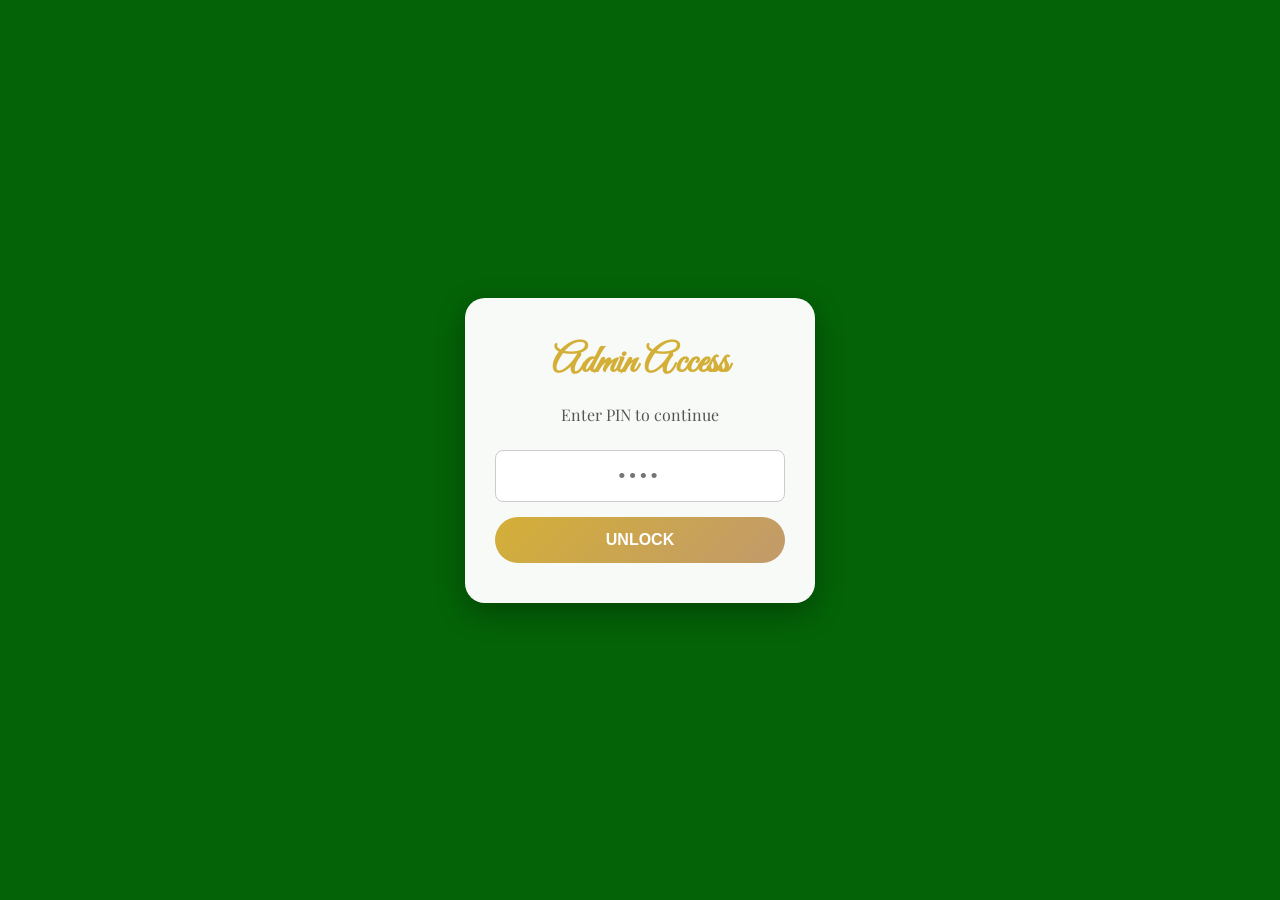
<file: templates/login.html>
<!DOCTYPE html>
<html lang="en">
<head>
    <meta charset="UTF-8">
    <meta name="viewport" content="width=device-width, initial-scale=1.0">
    <title>Admin Login | Nicholas & Christine</title>
    <style>
        @import url('https://fonts.googleapis.com/css2?family=Playfair+Display:wght@400;700&family=Great+Vibes&display=swap');
        :root { --emerald: #046307; --gold: #D4AF37; --white: #FFFFFF; --camel: #C19A6B; }
        body {
            margin: 0;
            font-family: 'Playfair Display', serif;
            background: var(--emerald);
            display: flex;
            align-items: center;
            justify-content: center;
            min-height: 100vh;
        }
        .login-box {
            background: rgba(255,255,255,0.97);
            padding: 40px 30px;
            border-radius: 20px;
            box-shadow: 0 10px 30px rgba(0,0,0,0.3);
            text-align: center;
            width: 90%;
            max-width: 350px;
            box-sizing: border-box;
        }
        .login-box h1 {
            font-family: 'Great Vibes', cursive;
            color: var(--gold);
            font-size: 2.5rem;
            margin: 0 0 5px 0;
        }
        .login-box p { color: #555; margin-bottom: 25px; }
        input[type="password"] {
            width: 100%;
            padding: 14px;
            font-size: 1.2rem;
            letter-spacing: 4px;
            text-align: center;
            border: 1px solid #ccc;
            border-radius: 8px;
            margin-bottom: 15px;
            box-sizing: border-box;
        }
        button {
            background: linear-gradient(135deg, var(--gold), var(--camel));
            color: white;
            border: none;
            padding: 14px 30px;
            font-size: 1rem;
            font-weight: bold;
            cursor: pointer;
            border-radius: 50px;
            text-transform: uppercase;
            width: 100%;
        }
        #error-msg {
            color: #b30000;
            margin-top: 12px;
            font-size: 0.9rem;
            display: none;
        }
    </style>
</head>
<body>
    <div class="login-box">
        <h1>Admin Access</h1>
        <p>Enter PIN to continue</p>
        <form id="loginForm">
            <input type="password" id="pin" name="pin" placeholder="••••" inputmode="numeric" maxlength="10" required>
            <button type="submit">UNLOCK</button>
        </form>
        <p id="error-msg">Incorrect PIN. Please try again.</p>
    </div>

    <script>
        document.getElementById('loginForm').addEventListener('submit', async (e) => {
            e.preventDefault();
            const pin = document.getElementById('pin').value;
            const errorMsg = document.getElementById('error-msg');
            errorMsg.style.display = 'none';

            const res = await fetch('/login', {
                method: 'POST',
                headers: { 'Content-Type': 'application/x-www-form-urlencoded' },
                body: 'pin=' + encodeURIComponent(pin)
            });

            if (res.ok) {
                window.location.href = '/master-hub';
            } else {
                errorMsg.style.display = 'block';
                document.getElementById('pin').value = '';
            }
        });
    </script>
</body>
</html>
</file>
